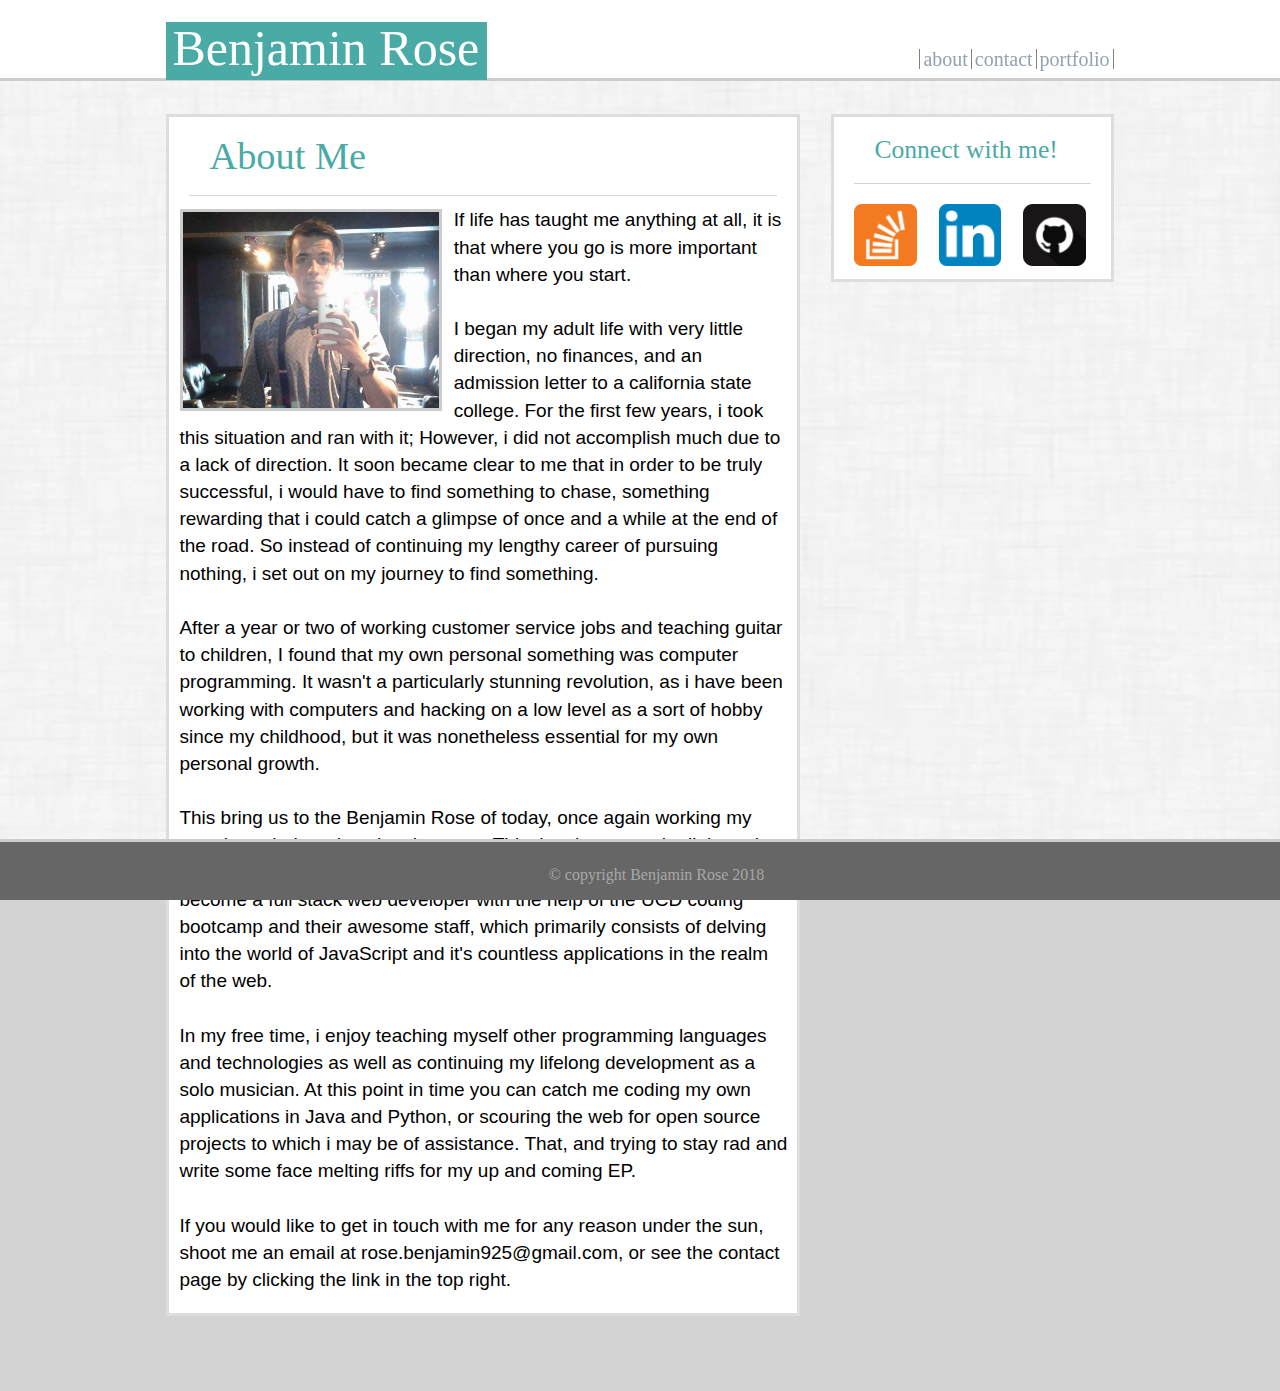
<file: index.html>
<!DOCTYPE html>
<html lang="en">
<head>
    <meta charset="UTF-8">
    <title>Benjamin Rose</title>
    <link rel="stylesheet" type="text/css" href="assets/css/reset.css">
    <link rel="stylesheet" type="text/css" href="assets/css/style.css">
    <link rel="shortcut icon" type="image/png" href="assets/images/if_B_99753.png"/>
    <link rel="shortcut icon" type="image/png" href="assets/images/if_B_99753.png"/>
    <link href="https://fonts.googleapis.com/css?family=Fjalla+One|Libre+Baskerville|Lobster|Lora|Noto+Serif|Pacifico|Playfair+Display" rel="stylesheet">
</head>
<body>
    <img id="background" src="assets/images/dust_scratches.png">
    <header id="top">
        <div id="top_content">
            <div id="name_box">
                <h1>Benjamin Rose</h1>
            </div>
            <div id="link_box">
                <a class="top_link" href="portfolio.html">portfolio</a>
                <a class="top_link" href="contact.html">contact</a>
                <a class="top_link" href="#">about</a>
            </div>
       </div>
    </header>
    <section id="content">
        <div class="content_box" id="about_me">
            <div class="title_box">
                <h2 id="about_banner">About Me</h2>
            </div>
            <div class="text_box">
                <img  id="portrait" src="assets/images/lel.jpg" alt="insert cat">
                <p id="biography">
                        If life has taught me anything at all, it is that where you go is more important than where you start.
                    <br/><br/>
                        I began my adult life with very little direction, no finances, and an admission letter to a california state college. For the first few years, i took this situation and ran with it; However, i did not accomplish much due to a lack of direction. It soon became clear to me that in order to be truly successful, i would have to find something to chase, something rewarding that i could catch a glimpse of once and a while at the end of the road.
                    So instead of continuing my lengthy career of pursuing <i>nothing</i>, i set out on my journey to find <i>something</i>.
                    <br/><br/>
                        After a year or two of working customer service jobs and teaching guitar to children, I found that my own personal <i>something</i> was computer programming. It wasn't a particularly stunning revolution, as i have been working with computers and hacking on a low level as a sort of hobby since my childhood, but it was nonetheless essential for my own personal growth.
                    <br/><br/>
                        This bring us to the Benjamin Rose of today, once again working my way through the educational system. This time however, the light at the end of the tunnel shines bright. These days I am working hard to become a full stack web developer with the help of the UCD coding bootcamp and their awesome staff, which primarily consists of delving into the world of JavaScript and it's countless applications in the realm of the web.
                    <br/><br/>
                        In my free time, i enjoy teaching myself other programming languages and technologies as well as continuing my lifelong development as a solo musician. At this point in time you can catch me coding my own applications in Java and Python, or scouring the web for open source projects to which i may be of assistance. That, and trying to stay rad and write some face melting riffs for my up and coming EP.
                    <br/><br/>
                        If you would like to get in touch with me for any reason under the sun, shoot me an email at rose.benjamin925@gmail.com, or see the contact page by clicking the link in the top right.
                </p>
            </div>
        </div>
        <div class="content_box" id="media_box">
            <div class="title_box">
                <h2 id="media_banner">Connect with me!</h2>
            </div>
            <div id="media" class="text_box">
                <a class="media_link" href="https://stackoverflow.com/users/9217014/benjamin-rose" target="_blank">
                    <img class="thumbnail" src="assets/images/if_overflow_386674.png" alt="Stack overflow">
                </a>
                <a class="media_link" href="https://www.linkedin.com/in/brose925" target="_blank">
                    <img class="thumbnail" src="assets/images/if_linkedin_386655.png" alt="linkdin">
                </a>
                <a class="media_link" href="https://github.com/benoctopus" target="_blank">
                    <img class="thumbnail" src="assets/images/if_github_253591.png" alt="Github">
                </a>
            </div>
        </div>
    </section>
    <footer>
        <h4 id="copyright">&copy; copyright Benjamin Rose 2018</h4>
    </footer>
</body>
</html>
</file>
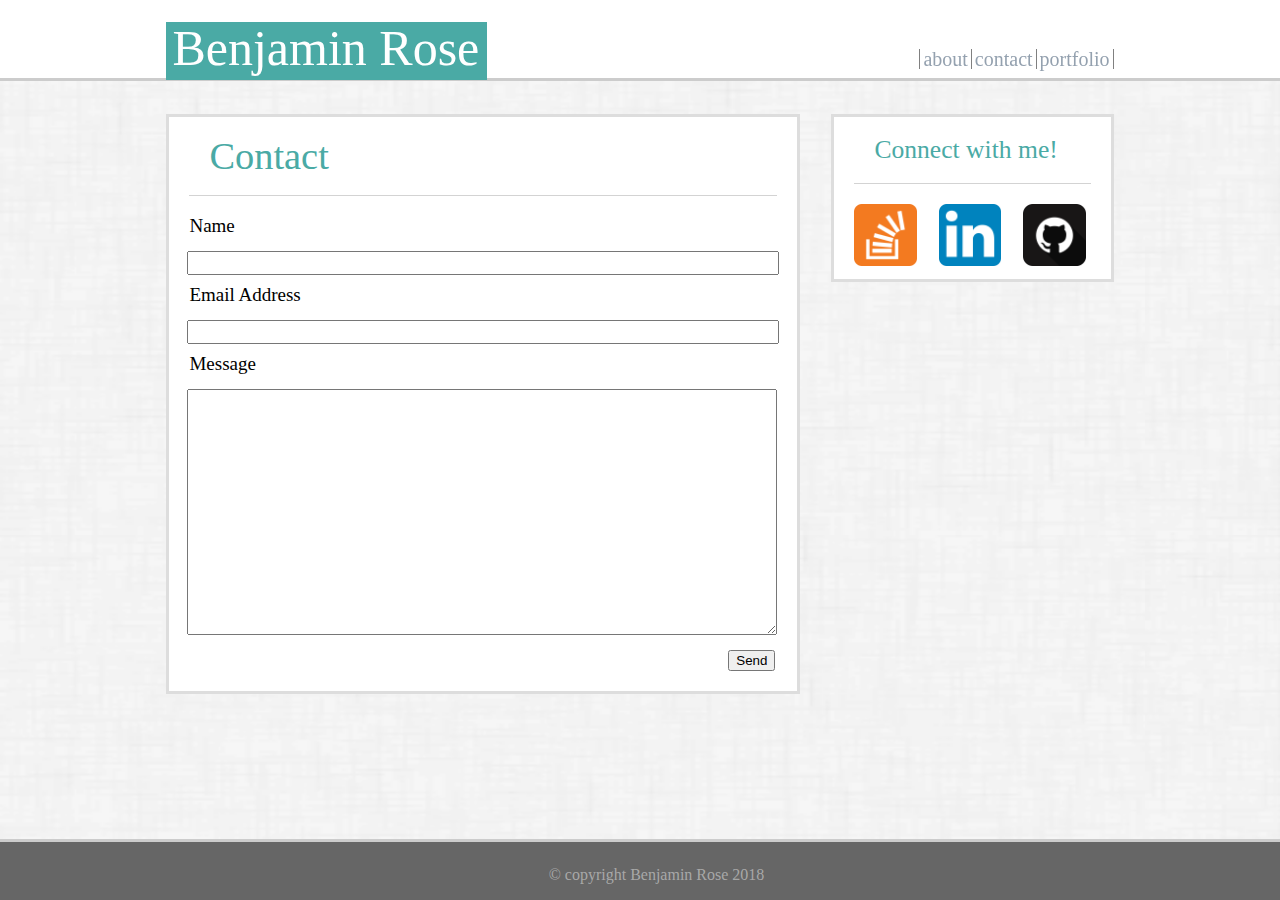
<file: contact.html>
<!DOCTYPE html>
<html lang="en">
<head>
    <meta charset="UTF-8">
    <title>Benjamin Rose</title>
    <link rel="stylesheet" type="text/css" href="assets/css/reset.css">
    <link rel="stylesheet" type="text/css" href="assets/css/style.css">
    <link rel="shortcut icon" type="image/png" href="assets/images/if_B_99753.png"/>
    <link rel="shortcut icon" type="image/png" href="assets/images/if_B_99753.png"/>
    <link href="https://fonts.googleapis.com/css?family=Fjalla+One|Libre+Baskerville|Lobster|Lora|Noto+Serif|Pacifico|Playfair+Display" rel="stylesheet">
</head>
<body>
<img id="background" src="assets/images/dust_scratches.png">
<header id="top">
    <div id="top_content">
        <div id="name_box">
            <h1>Benjamin Rose</h1>
        </div>
        <div id="link_box">
            <a class="top_link" href="portfolio.html">portfolio</a>
            <a class="top_link" href="#">contact</a>
            <a class="top_link" href="index.html">about</a>
        </div>
    </div>
</header>
<section id="content">
    <div class="content_box" id="about_me">
        <div class="title_box">
            <h2 id="about_banner">Contact</h2>
        </div>
        <div class="text_box">
            <form id="contact" action="mailto:rose.benjamin@gmail.com" method="post" enctype="text/plain">
                <h3 class="form_prompt">Name</h3>
                <br>
                <input class="single_input" type="text" name="name">
                <br>
                <h3 class="form_prompt">
                    Email Address
                </h3>
                <br>
                <input class="single_input" type="text" name="address">
                <br>
                <h3 class="form_prompt">
                    Message
                </h3>
                <br>
                <textarea id="multi_input" name="body"></textarea>
                <br>
                <input id="submit" type="submit" value="Send">
            </form>
        </div>
    </div>
    <div class="content_box" id="media_box">
        <div class="title_box">
            <h2 id="media_banner">Connect with me!</h2>
        </div>
        <div id="media" class="text_box">
            <a class="media_link" href="https://stackoverflow.com/users/9217014/benjamin-rose" target="_blank">
                <img class="thumbnail" src="assets/images/if_overflow_386674.png" alt="Stack overflow">
            </a>
            <a class="media_link" href="https://www.linkedin.com/in/brose925" target="_blank">
                <img class="thumbnail" src="assets/images/if_linkedin_386655.png" alt="linkdin">
            </a>
            <a class="media_link" href="https://github.com/benoctopus" target="_blank">
                <img class="thumbnail" src="assets/images/if_github_253591.png" alt="Github">
            </a>
        </div>
    </div>
</section>
<footer>
    <h4 id="copyright">&copy; copyright Benjamin Rose 2018</h4>
</footer>
</body>
</html>
</file>
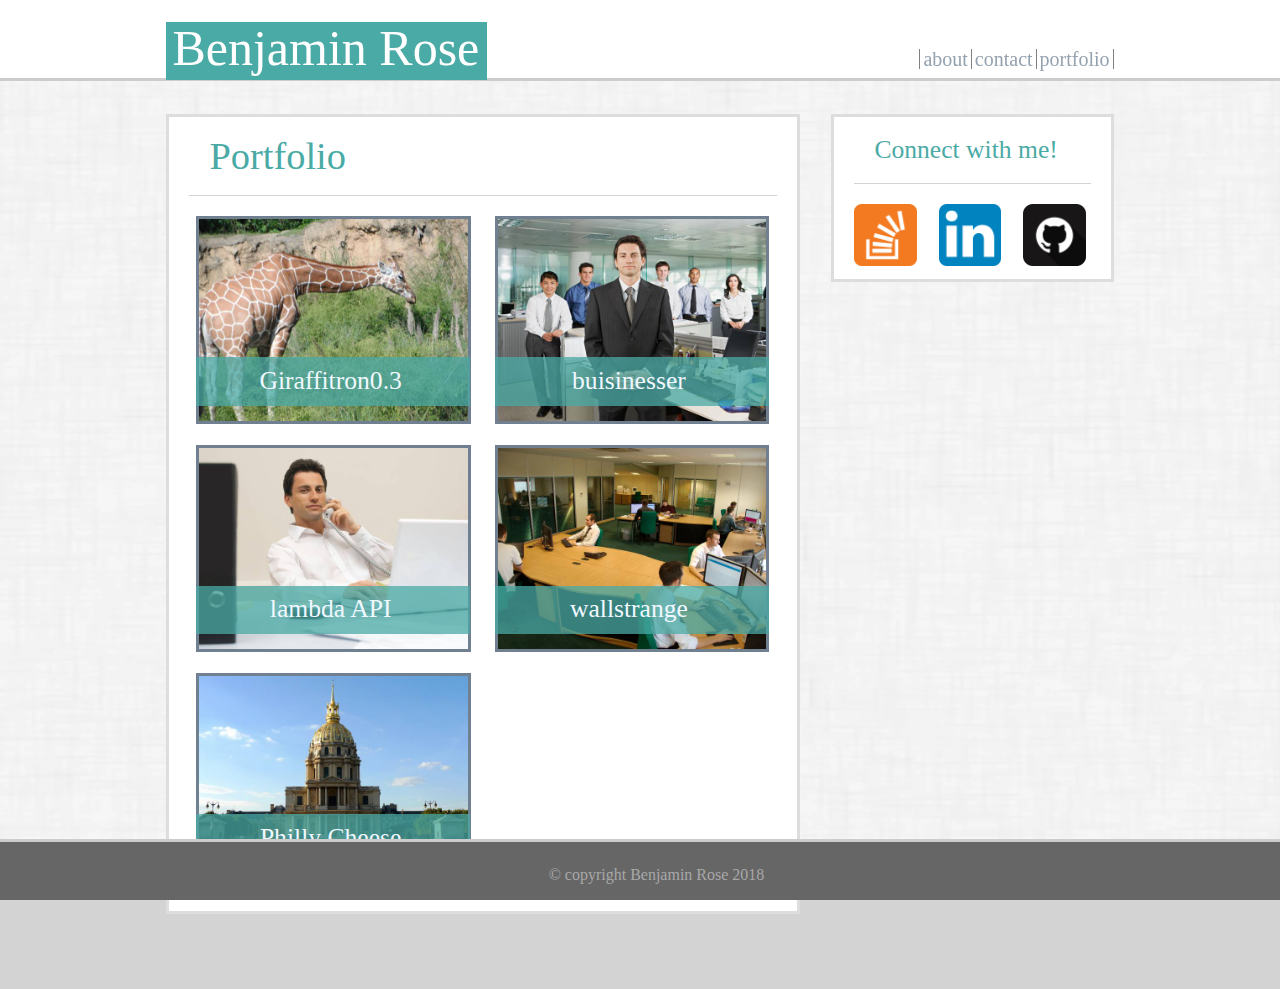
<file: portfolio.html>
<!DOCTYPE html>
<html lang="en">
<head>
    <meta charset="UTF-8">
    <title>Benjamin Rose</title>
    <link rel="stylesheet" type="text/css" href="assets/css/reset.css">
    <link rel="stylesheet" type="text/css" href="assets/css/style.css">
    <link rel="shortcut icon" type="image/png" href="assets/images/if_B_99753.png"/>
    <link rel="shortcut icon" type="image/png" href="assets/images/if_B_99753.png"/>
    <link href="https://fonts.googleapis.com/css?family=Fjalla+One|Libre+Baskerville|Lobster|Lora|Noto+Serif|Pacifico|Playfair+Display" rel="stylesheet">
</head>
<body>
<img id="background" src="assets/images/dust_scratches.png">
<header id="top">
    <div id="top_content">
        <div id="name_box">
            <h1>Benjamin Rose</h1>
        </div>
        <div id="link_box">
            <a class="top_link" href="#">portfolio</a>
            <a class="top_link" href="contact.html">contact</a>
            <a class="top_link" href="index.html">about</a>
        </div>
    </div>
</header>
<section id="content">
    <div class="content_box" id="about_me">
        <div class="title_box">
            <h2 id="about_banner">Portfolio</h2>
        </div>
        <div class="item_holder">
            <a class="portfolio_item" href="#">
                <img  class="port_image" src="assets/images/animals-q-c-640-480-4.jpg" alt="image not available">
                <div class="item_banner">
                    <h5>Giraffitron0.3</h5>
                </div>
            </a>
            <a class="portfolio_item" href="#">
                <img class="port_image" src="assets/images/business-q-c-640-480-8.jpg" alt="image not available">
                <div class="item_banner">
                    <h5>buisinesser</h5>
                </div>
            </a>
            <a class="portfolio_item" href="#">
                <img class="port_image" src="assets/images/new-bus.jpg" alt="image not available">
                <div class="item_banner">
                    <h5>lambda API</h5>
                </div>
            </a>
            <a class="portfolio_item" href="#">
                <img class="port_image" src="assets/images/business-q-c-640-480-6.jpg" alt="image not available">
                <div class="item_banner">
                    <h5>wallstrange</h5>
                </div>
            </a>
            <a class="portfolio_item" href="#">
                <img class="port_image" src="assets/images/city-q-c-640-480-6.jpg" alt="image not available">
                <div class="item_banner">
                    <h5>Philly Cheese</h5>
                </div>
            </a>
        </div>
    </div>
    <div class="content_box" id="media_box">
        <div class="title_box">
            <h2 id="media_banner">Connect with me!</h2>
        </div>
        <div id="media" class="text_box">
            <a class="media_link" href="https://stackoverflow.com/users/9217014/benjamin-rose" target="_blank">
                <img class="thumbnail" src="assets/images/if_overflow_386674.png" alt="Stack overflow">
            </a>
            <a class="media_link" href="https://www.linkedin.com/in/brose925" target="_blank">
                <img class="thumbnail" src="assets/images/if_linkedin_386655.png" alt="linkdin">
            </a>
            <a class="media_link" href="https://github.com/benoctopus" target="_blank">
                <img class="thumbnail" src="assets/images/if_github_253591.png" alt="Github">
            </a>
        </div>
    </div>
</section>
<footer>
    <h4 id="copyright">&copy; copyright Benjamin Rose 2018</h4>
</footer>
</body>
</html>
</file>
<file: assets/css/style.css>
body {background: lightgray;}
footer {
    position: fixed;
    bottom: 0;
    left: 0;
    width: 100%;
    z-index:  3;
    height: 58px;
    background: #666666;
    border-top: solid #cccccc;
}

h1, h2, h3, h4, h5 {
    /* font-family: 'Playfair Display', Serif; */
    /* font-family: 'Georgia', Times, Times New Roman, serif; */
}

h1 {
    position: relative;
    padding-top: 26px;
    font-size: 50px;
    padding-right: 8px;
    bottom: 43%;
    font-family: 'Georgia', Times, Times New Roman, serif;
    color: #ffffff;
    padding-left: 6px;
}

h2 {
    color: #4aaaa5;
}

h5 {color: aliceblue;font-size: 2vw;text-align:  center;margin-top: 4%;}
a:link {
    color: #778899c9;
    text-decoration: none;
}

a:visited {
    color: #778899db;
    text-decoration: none;
}

a:hover {
    font-weight: bolder;

}

a:active {
    font-weight: lighter;
}

#background {
    width: 100%;
    height: 100%;
    position: fixed;
    bottom: 39px;
}
#top {
    position: fixed;
    background: #ffffff;
    left: 0;
    top: 0;
    z-index: 3;
    height: 58px;
    width: 100%;
    border-bottom: solid #cccccc;
    padding-top: 20px;
}

#top_content {
    position: relative;
    width: 74%;
    height: 100%;
    margin: auto;
}

#name_box {
    float: left;
    width: auto;
    margin-top: 2px;
    /* border: solid #cccccc; */
    height: 100%;
    background: #4aaaa5;
}

#link_box {
    position: relative;
    width: auto;
    float: right;
    margin-top: 29px;
    border-left: solid 1px gray;
}

#content {
    position: relative;
    width: 74%;
    margin: auto;
    margin-top: 114px;
}

#about_me {
    width: 66.3%;
    float: left;
    padding-bottom:  10px;
    margin-bottom: 75px;
}

#portfolio_box {
    width: 69.3%;
    float: left;
    margin-bottom: 75px;
}

#about_banner {
    font-size: 3vw;
    padding: 10px;
    font-family: 'Georgia', Times, Times New Roman, serif;
}


#biography {
    font-size: 19px;
    line-height: 143%;
    font-family:  'Arial', 'Helvetica Neue', Helvetica, sans-serif;
}

#portrait {
    width: 42%;
    /* height: 34%; */
    position: relative;
    border: solid #cccccc 3px;
    float:  left;
    margin: 3px 12px 0 1px;
}
#copyright {
    color: #d3d3d39e;
    text-align: center;
    padding-top: 25px;
    padding-left: 33px;
}

#media_box {
    width: 29.16%;
    position: relative;
    float: right;
}

#media {
    position: relative;
}

#media_banner {
    font-size: 2vw;
    padding: 10px;
}

#multi_input {
    height: 240px;
    width: 96%;
    position: relative;
    left: 8px;
    margin-bottom: 12px;
}

#submit {
    position: relative;
    float: right;
    margin-right: 12px;
    margin-bottom:  10px;
}

.text_box {
    padding: 10px;
}

.thumbnail {
    margin: 10px;
    width: 74%;
}

.media_link {
    position: relative;
    float: left;
    width: 33%;
}

.top_link {
    position: relative;
    float: right;
    padding-left: 3px;
    padding-right: 3px;
    font-size: 20px;
    border-right: solid 1px gray;
}

.portfolio_item {
    position: relative;
    float: left;
    width: 45%;
    margin: 0 5% 3% 0%;
}

.item_holder {
    width: 95%;
    margin: 20px 0 0 4.3%;
}

.port_image {
    width: 100%;
    border: solid slategray;
}

.title_box {
    padding: 10px;
    border-bottom: solid lightgrey .5px;
    margin: 0 20px 0 20px;
}

.item_banner {
    width: 100%;
    position: absolute;
    float: left;
    background: #4aaaa5bf;
    height: 23%;
    z-index:  2;
    padding-right: 2%;
    bottom: 10%;
}

.content_box {
    position: relative;
    background: white;
    border: solid #dddddd;
}

.form_prompt {
    font-size: 19px;
    padding: 10px 10px 0 10px;
}

.single_input {
    width: 96%;
    position: relative;
    left: 8px;
    height: 18px;
}
</file>
